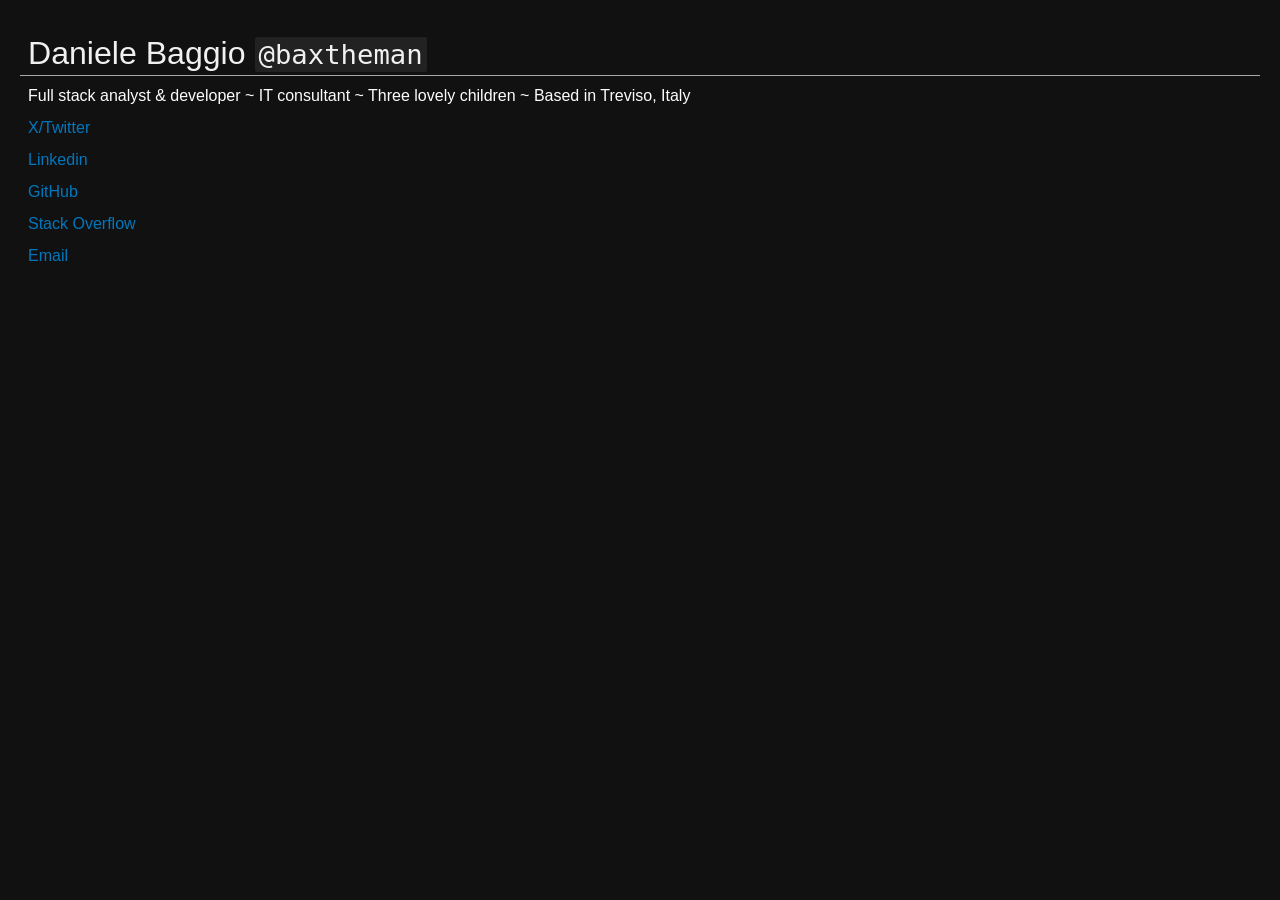
<file: index.html>
<!doctype html>
<html>
  <head>
    <meta charset="utf-8">
    <meta http-equiv="X-UA-Compatible" content="chrome=1">
    <meta name="viewport" content="width=device-width, initial-scale=1, user-scalable=no">
    
    <title>~ Daniele Baggio</title>
    <meta name="description" content="Daniele Baggio / Treviso-Venice, Italy">

    <link rel='shortcut icon' type='image/x-icon' href='/images/danielebaggio.ico.png' />

    <meta name="google-site-verification" content="pHuwv7YvwGdNlOUYjJPSILP_S5j34cgBvqhdXvxYcZk" />

    <link rel="stylesheet" type="text/css" href="stylesheets/styles.css">
   
    <meta property="og:title" content="Daniele Baggio" />
    <meta property="og:type" content="web" />
    <meta property="og:image" content="http://danielebaggio.it/images/pp.jpg" />
    <meta property="og:locale" content="it_IT" />
    <meta property="og:locale:alternate" content="en_US" />
    
    <!--[if lt IE 9]>
    <script src="https://cdnjs.cloudflare.com/ajax/libs/html5shiv/3.7.3/html5shiv.js"></script>
    <![endif]-->
  </head>
  <body>
    <div class="background"></div>

    <div class="wrapper">

      <header>
        <h1>Daniele Baggio <code>@baxtheman</code></h1>        
      </header>

      <p>Full stack analyst & developer ~ IT consultant ~ Three lovely children ~ Based in Treviso, Italy</p>        
      
      <section class="fade-in" >
        <p class="view"><a href="https://twitter.com/@baxtheman">X/Twitter</a></p>
        <p class="view"><a href="https://it.linkedin.com/in/danielebaggio">Linkedin</a></p>
        <p class="view"><a href="https://github.com/baxtheman">GitHub</a></p>
        
        <p class="view"><a href="http://stackoverflow.com/users/379902/daniele-baggio">Stack Overflow</a></p>
        <p class="view"><a href="mailto:daniele.baggio.srv@gmail.com">Email</a></p>      
      </section>

    </div>

    
  </body>

  <link href='https://fonts.googleapis.com/css?family=Poiret+One' rel='stylesheet' type='text/css'>

<script type="text/javascript">
    var gaJsHost = (("https:" == document.location.protocol) ? "https://ssl." : "http://www.");
    document.write(unescape("%3Cscript src='" + gaJsHost + "google-analytics.com/ga.js' type='text/javascript'%3E%3C/script%3E"));
    </script>
    <script type="text/javascript">
    try {
    var pageTracker = _gat._getTracker("UA-30564873-1");
    pageTracker._trackPageview();
    } catch(err) {}
    </script>
  
<!-- Facebook Pixel Code -->
<script>
!function(f,b,e,v,n,t,s){if(f.fbq)return;n=f.fbq=function(){n.callMethod?
n.callMethod.apply(n,arguments):n.queue.push(arguments)};if(!f._fbq)f._fbq=n;
n.push=n;n.loaded=!0;n.version='2.0';n.queue=[];t=b.createElement(e);t.async=!0;
t.src=v;s=b.getElementsByTagName(e)[0];s.parentNode.insertBefore(t,s)}(window,
document,'script','https://connect.facebook.net/en_US/fbevents.js');
fbq('init', '1825927740988713'); // Insert your pixel ID here.
fbq('track', 'PageView');
</script>
<noscript><img height="1" width="1" style="display:none"
src="https://www.facebook.com/tr?id=1825927740988713&ev=PageView&noscript=1"
/></noscript>
<!-- DO NOT MODIFY -->
<!-- End Facebook Pixel Code -->


</html>
</file>
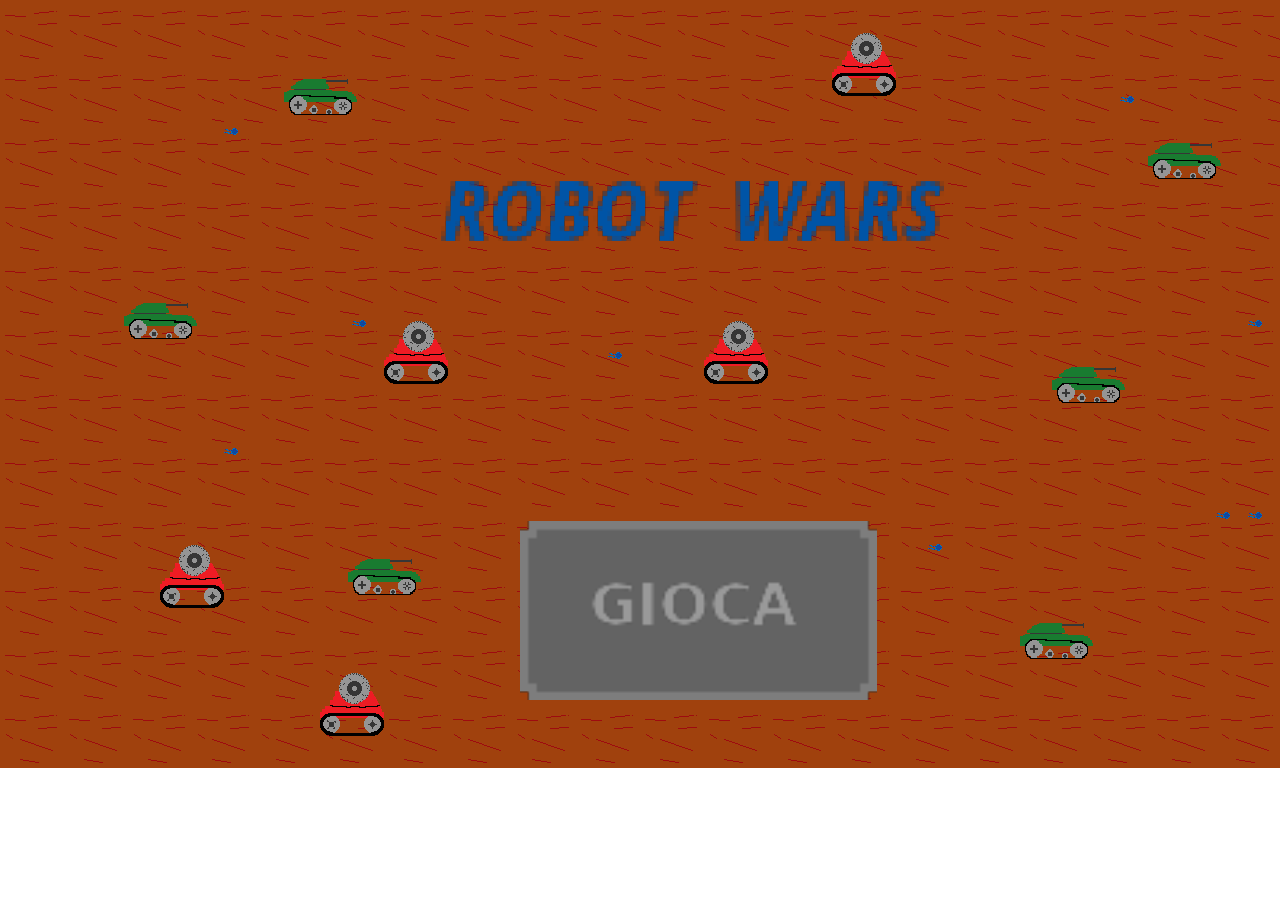
<file: guidolin/index.html>
<!DOCTYPE html>
<html lang="en">

    <!-- Custom PreHead code is injected here -->
    

    <head>
        <meta http-equiv="X-UA-Compatible" content="IE=edge" />
        <meta name="apple-mobile-web-app-capable" content="yes" />
        <meta name ="viewport" content="width=device-width, initial-scale=1.0, maximum-scale=1.0, user-scalable=0" />
        <meta name="apple-mobile-web-app-status-bar-style" content="black-translucent" />
        <meta charset="utf-8"/>

        <!-- Builtin injector for disabling cache -->
        <meta http-equiv="pragma" content="no-cache"/>

        <!-- Set the title bar of the page -->
        <title>gioco smartwatch</title>

        <!-- Custom PreStyle code is injected here -->
        

        <!-- Set the background colour of the document -->
        <style>
            body {
                background: #0;
                color: #cccccc;
                margin: 0px;
                padding: 0px;
                border: 0px;
            }

            canvas {
                image-rendering: optimizeSpeed;
                -webkit-interpolation-mode: nearest-neighbor;
                -ms-touch-action: none;
                touch-action: none;
                margin: 0px;
                padding: 0px;
                border: 0px;
            }
            :-webkit-full-screen #canvas {
                width: 100%;
                height: 100%;
            }
            :-webkit-full-screen {
                width: 100%;
                height: 100%;
            }
            
            /* Custom Runner Styles */
            div.gm4html5_div_class {
                margin: 0px;
                padding: 0px;
                border: 0px;
            }
            div.gm4html5_login {
                padding: 20px;
                position: absolute;
                border: solid 2px #000000;
                background-color: #404040;
                color:#00ff00;
                border-radius: 15px;
                box-shadow: #101010 20px 20px 40px;
            }
            div.gm4html5_cancel_button {
                float: right;
            }
            div.gm4html5_login_button {
                float: left;
            }
            div.gm4html5_login_header {
                text-align: center;
            }
            /* END - Custom Runner Styles */
            
        </style>

        <!-- Custom PostStyle code is injected here -->
        

        <!-- Builtin injector for injecting flurry analytics code -->
        
    </head>

    <!-- Custom PostHead code is injected here -->
    

    <!-- Custom PreBody code is injected here -->
    

    <body>
        <div class="gm4html5_div_class" id="gm4html5_div_id">
            
            <!-- Builtin injector for splash screen -->
            

            <!-- Create the canvas element the game draws to -->
            <canvas id="canvas" width="1366" height="768" >
                <p>Your browser doesn't support HTML5 canvas.</p>
            </canvas>
        </div>

        <!-- Run the game code -->
        <script type="text/javascript" src="html5game/gioco smartwatch.js?cachebust=547065488"></script>

        <!-- Builtin injector for injecting runner path -->
        

        <script>window.onload = GameMaker_Init;</script>

        <!-- Builtin injector for injecting google analytics code -->
        

    </body>

    <!-- Custom PostBody code is injected here -->
    
</html>
</file>
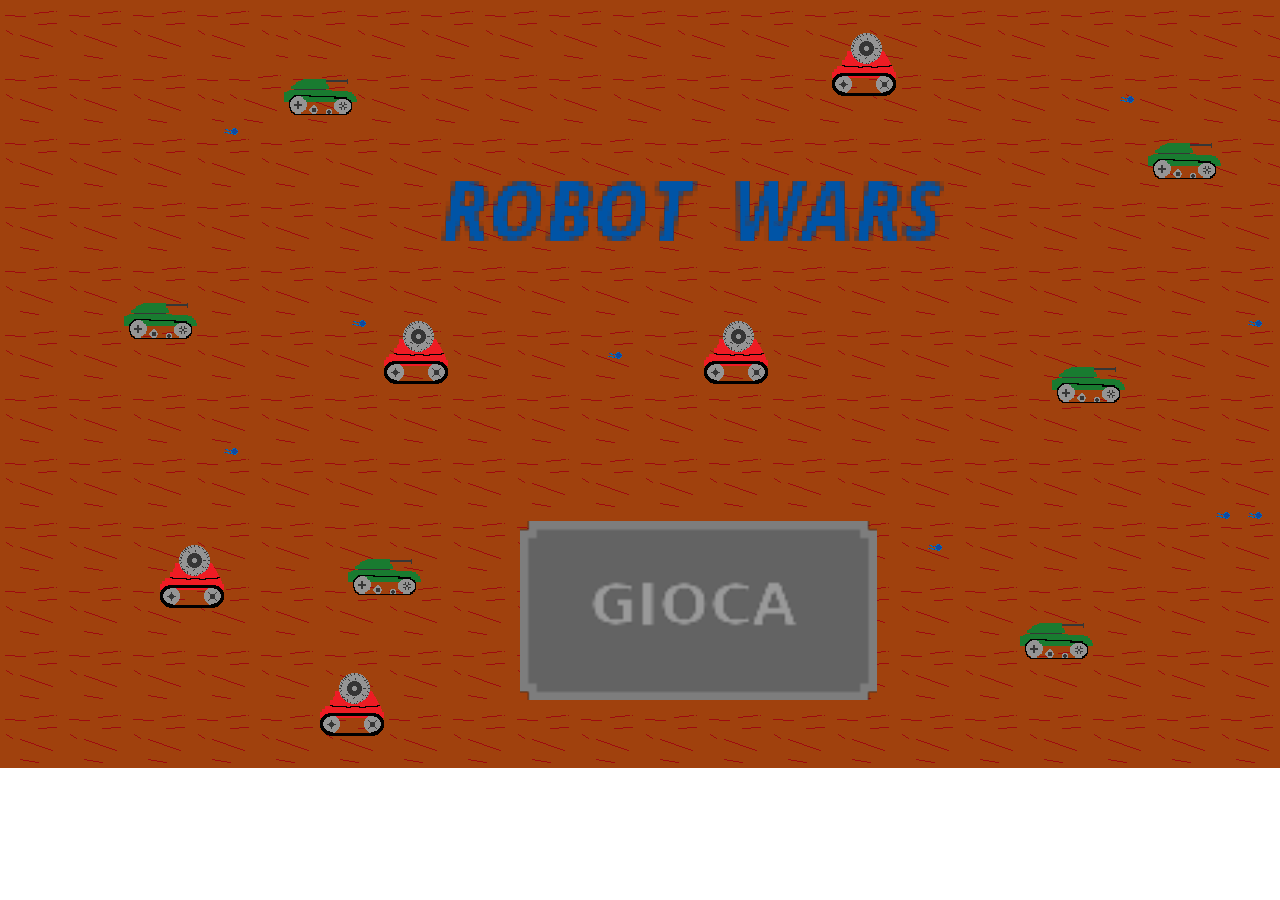
<file: orata/index.html>
<!DOCTYPE html>
<html lang="en">

    <!-- Custom PreHead code is injected here -->
    

    <head>
        <meta http-equiv="X-UA-Compatible" content="IE=edge" />
        <meta name="apple-mobile-web-app-capable" content="yes" />
        <meta name ="viewport" content="width=device-width, initial-scale=1.0, maximum-scale=1.0, user-scalable=0" />
        <meta name="apple-mobile-web-app-status-bar-style" content="black-translucent" />
        <meta charset="utf-8"/>

        <!-- Builtin injector for disabling cache -->
        <meta http-equiv="pragma" content="no-cache"/>

        <!-- Set the title bar of the page -->
        <title>gioco smartwatch</title>

        <!-- Custom PreStyle code is injected here -->
        

        <!-- Set the background colour of the document -->
        <style>
            body {
                background: #0;
                color: #cccccc;
                margin: 0px;
                padding: 0px;
                border: 0px;
            }

            canvas {
                image-rendering: optimizeSpeed;
                -webkit-interpolation-mode: nearest-neighbor;
                -ms-touch-action: none;
                touch-action: none;
                margin: 0px;
                padding: 0px;
                border: 0px;
            }
            :-webkit-full-screen #canvas {
                width: 100%;
                height: 100%;
            }
            :-webkit-full-screen {
                width: 100%;
                height: 100%;
            }
            
            /* Custom Runner Styles */
            div.gm4html5_div_class {
                margin: 0px;
                padding: 0px;
                border: 0px;
            }
            div.gm4html5_login {
                padding: 20px;
                position: absolute;
                border: solid 2px #000000;
                background-color: #404040;
                color:#00ff00;
                border-radius: 15px;
                box-shadow: #101010 20px 20px 40px;
            }
            div.gm4html5_cancel_button {
                float: right;
            }
            div.gm4html5_login_button {
                float: left;
            }
            div.gm4html5_login_header {
                text-align: center;
            }
            /* END - Custom Runner Styles */
            
        </style>

        <!-- Custom PostStyle code is injected here -->
        

        <!-- Builtin injector for injecting flurry analytics code -->
        
    </head>

    <!-- Custom PostHead code is injected here -->
    

    <!-- Custom PreBody code is injected here -->
    

    <body>
        <div class="gm4html5_div_class" id="gm4html5_div_id">
            
            <!-- Builtin injector for splash screen -->
            

            <!-- Create the canvas element the game draws to -->
            <canvas id="canvas" width="1366" height="768" >
                <p>Your browser doesn't support HTML5 canvas.</p>
            </canvas>
        </div>

        <!-- Run the game code -->
        <script type="text/javascript" src="html5game/gioco smartwatch.js?cachebust=1006314564"></script>

        <!-- Builtin injector for injecting runner path -->
        

        <script>window.onload = GameMaker_Init;</script>

        <!-- Builtin injector for injecting google analytics code -->
        

    </body>

    <!-- Custom PostBody code is injected here -->
    
</html>
</file>
<file: stylesheets/styles.css>
@charset "UTF-8";
/*
  Flavor name: Dark (mini-dark)
  Author: Angelos Chalaris (chalarangelo@gmail.com)
  Maintainers: Angelos Chalaris
  mini.css version: v3.0.1
*/
/*
  Browsers resets and base typography.
*/
/* Core module CSS variable definitions */
:root {
  --fore-color: #fdfdfd;
  --secondary-fore-color: #f0f0f0;
  --back-color: #111;
  --secondary-back-color: #222;
  --blockquote-color: #f57c00;
  --pre-color: #1565c0;
  --border-color: #ddd;
  --secondary-border-color: #aaa;
  --heading-ratio: 1.19;
  --universal-margin: 0.5rem;
  --universal-padding: 0.5rem;
  --universal-border-radius: 0.125rem;
  --a-link-color: #0277bd;
  --a-visited-color: #01579b;
}

html {
  font-size: 16px;
}

a, b, del, em, i, ins, q, span, strong, u {
  font-size: 1em;
}

html, * {
  font-family: -apple-system, BlinkMacSystemFont, "Segoe UI", Roboto, Ubuntu, "Helvetica Neue", Helvetica, sans-serif;
  line-height: 1.5;
  -webkit-text-size-adjust: 100%;
}

* {
  font-size: 1rem;
}

body {
  margin: 0;
  padding: 20px;
  color: var(--fore-color);
  background: var(--back-color);
}

details {
  display: block;
}

summary {
  display: list-item;
}

abbr[title] {
  border-bottom: none;
  text-decoration: underline dotted;
}

input {
  overflow: visible;
}

img {
  max-width: 100%;
  height: auto;
}

h1, h2, h3, h4, h5, h6 {
  line-height: 1.2;
  margin: calc(1.5 * var(--universal-margin)) var(--universal-margin);
  font-weight: 500;
}

h1 small, h2 small, h3 small, h4 small, h5 small, h6 small {
  color: var(--secondary-fore-color);
  display: block;
  margin-top: -0.25rem;
}

h1 {
  font-size: calc(1rem * var(--heading-ratio) * var(--heading-ratio) * var(--heading-ratio) * var(--heading-ratio));
}

h2 {
  font-size: calc(1rem * var(--heading-ratio) * var(--heading-ratio) * var(--heading-ratio));
}

h3 {
  font-size: calc(1rem * var(--heading-ratio) * var(--heading-ratio));
}

h4 {
  font-size: calc(1rem * var(--heading-ratio));
}

h5 {
  font-size: 1rem;
}

h6 {
  font-size: calc(1rem / var(--heading-ratio));
}

p {
  margin: var(--universal-margin);
}

ol, ul {
  margin: var(--universal-margin);
  padding-left: calc(2 * var(--universal-margin));
}

b, strong {
  font-weight: 700;
}

hr {
  box-sizing: content-box;
  border: 0;
  line-height: 1.25em;
  margin: var(--universal-margin);
  height: 0.0625rem;
  background: linear-gradient(to right, transparent, var(--border-color) 20%, var(--border-color) 80%, transparent);
}

blockquote {
  display: block;
  position: relative;
  font-style: italic;
  color: var(--secondary-fore-color);
  margin: var(--universal-margin);
  padding: calc(3 * var(--universal-padding));
  border: 0.0625rem solid var(--secondary-border-color);
  border-left: 0.375rem solid var(--blockquote-color);
  border-radius: 0 var(--universal-border-radius) var(--universal-border-radius) 0;
}

blockquote:before {
  position: absolute;
  top: calc(0rem - var(--universal-padding));
  left: 0;
  font-family: sans-serif;
  font-size: 3rem;
  font-weight: 700;
  content: "\201c";
  color: var(--blockquote-color);
}

blockquote[cite]:after {
  font-style: normal;
  font-size: 0.75em;
  font-weight: 700;
  content: "\a—  " attr(cite);
  white-space: pre;
}

code, kbd, pre, samp {
  font-family: Menlo, Consolas, monospace;
  font-size: 0.85em;
}

code {
  background: var(--secondary-back-color);
  border-radius: var(--universal-border-radius);
  padding: calc(var(--universal-padding) / 4) calc(var(--universal-padding) / 2);
}

kbd {
  background: var(--fore-color);
  color: var(--back-color);
  border-radius: var(--universal-border-radius);
  padding: calc(var(--universal-padding) / 4) calc(var(--universal-padding) / 2);
}

pre {
  overflow: auto;
  background: var(--secondary-back-color);
  padding: calc(1.5 * var(--universal-padding));
  margin: var(--universal-margin);
  border: 0.0625rem solid var(--secondary-border-color);
  border-left: 0.25rem solid var(--pre-color);
  border-radius: 0 var(--universal-border-radius) var(--universal-border-radius) 0;
}

sup, sub, code, kbd {
  line-height: 0;
  position: relative;
  vertical-align: baseline;
}

small, sup, sub, figcaption {
  font-size: 0.75em;
}

sup {
  top: -0.5em;
}

sub {
  bottom: -0.25em;
}

figure {
  margin: var(--universal-margin);
}

figcaption {
  color: var(--secondary-fore-color);
}

a {
  text-decoration: none;
}

a:link {
  color: var(--a-link-color);
}

a:visited {
  color: var(--a-visited-color);
}

a:hover, a:focus {
  text-decoration: underline;
}

/*
  Definitions for the grid system, cards and containers.
*/
.container {
  margin: 0 auto;
  padding: 0 calc(1.5 * var(--universal-padding));
}

.row {
  box-sizing: border-box;
  display: flex;
  flex: 0 1 auto;
  flex-flow: row wrap;
}

.col-sm,
[class^='col-sm-'],
[class^='col-sm-offset-'],
.row[class*='cols-sm-'] > * {
  box-sizing: border-box;
  flex: 0 0 auto;
  padding: 0 calc(var(--universal-padding) / 2);
}

.col-sm,
.row.cols-sm > * {
  max-width: 100%;
  flex-grow: 1;
  flex-basis: 0;
}

.col-sm-1,
.row.cols-sm-1 > * {
  max-width: 8.33333%;
  flex-basis: 8.33333%;
}

.col-sm-offset-0 {
  margin-left: 0;
}

.col-sm-2,
.row.cols-sm-2 > * {
  max-width: 16.66667%;
  flex-basis: 16.66667%;
}

.col-sm-offset-1 {
  margin-left: 8.33333%;
}

.col-sm-3,
.row.cols-sm-3 > * {
  max-width: 25%;
  flex-basis: 25%;
}

.col-sm-offset-2 {
  margin-left: 16.66667%;
}

.col-sm-4,
.row.cols-sm-4 > * {
  max-width: 33.33333%;
  flex-basis: 33.33333%;
}

.col-sm-offset-3 {
  margin-left: 25%;
}

.col-sm-5,
.row.cols-sm-5 > * {
  max-width: 41.66667%;
  flex-basis: 41.66667%;
}

.col-sm-offset-4 {
  margin-left: 33.33333%;
}

.col-sm-6,
.row.cols-sm-6 > * {
  max-width: 50%;
  flex-basis: 50%;
}

.col-sm-offset-5 {
  margin-left: 41.66667%;
}

.col-sm-7,
.row.cols-sm-7 > * {
  max-width: 58.33333%;
  flex-basis: 58.33333%;
}

.col-sm-offset-6 {
  margin-left: 50%;
}

.col-sm-8,
.row.cols-sm-8 > * {
  max-width: 66.66667%;
  flex-basis: 66.66667%;
}

.col-sm-offset-7 {
  margin-left: 58.33333%;
}

.col-sm-9,
.row.cols-sm-9 > * {
  max-width: 75%;
  flex-basis: 75%;
}

.col-sm-offset-8 {
  margin-left: 66.66667%;
}

.col-sm-10,
.row.cols-sm-10 > * {
  max-width: 83.33333%;
  flex-basis: 83.33333%;
}

.col-sm-offset-9 {
  margin-left: 75%;
}

.col-sm-11,
.row.cols-sm-11 > * {
  max-width: 91.66667%;
  flex-basis: 91.66667%;
}

.col-sm-offset-10 {
  margin-left: 83.33333%;
}

.col-sm-12,
.row.cols-sm-12 > * {
  max-width: 100%;
  flex-basis: 100%;
}

.col-sm-offset-11 {
  margin-left: 91.66667%;
}

.col-sm-normal {
  order: initial;
}

.col-sm-first {
  order: -999;
}

.col-sm-last {
  order: 999;
}

@media screen and (min-width: 768px) {
  .col-md,
  [class^='col-md-'],
  [class^='col-md-offset-'],
  .row[class*='cols-md-'] > * {
    box-sizing: border-box;
    flex: 0 0 auto;
    padding: 0 calc(var(--universal-padding) / 2);
  }
  .col-md,
  .row.cols-md > * {
    max-width: 100%;
    flex-grow: 1;
    flex-basis: 0;
  }
  .col-md-1,
  .row.cols-md-1 > * {
    max-width: 8.33333%;
    flex-basis: 8.33333%;
  }
  .col-md-offset-0 {
    margin-left: 0;
  }
  .col-md-2,
  .row.cols-md-2 > * {
    max-width: 16.66667%;
    flex-basis: 16.66667%;
  }
  .col-md-offset-1 {
    margin-left: 8.33333%;
  }
  .col-md-3,
  .row.cols-md-3 > * {
    max-width: 25%;
    flex-basis: 25%;
  }
  .col-md-offset-2 {
    margin-left: 16.66667%;
  }
  .col-md-4,
  .row.cols-md-4 > * {
    max-width: 33.33333%;
    flex-basis: 33.33333%;
  }
  .col-md-offset-3 {
    margin-left: 25%;
  }
  .col-md-5,
  .row.cols-md-5 > * {
    max-width: 41.66667%;
    flex-basis: 41.66667%;
  }
  .col-md-offset-4 {
    margin-left: 33.33333%;
  }
  .col-md-6,
  .row.cols-md-6 > * {
    max-width: 50%;
    flex-basis: 50%;
  }
  .col-md-offset-5 {
    margin-left: 41.66667%;
  }
  .col-md-7,
  .row.cols-md-7 > * {
    max-width: 58.33333%;
    flex-basis: 58.33333%;
  }
  .col-md-offset-6 {
    margin-left: 50%;
  }
  .col-md-8,
  .row.cols-md-8 > * {
    max-width: 66.66667%;
    flex-basis: 66.66667%;
  }
  .col-md-offset-7 {
    margin-left: 58.33333%;
  }
  .col-md-9,
  .row.cols-md-9 > * {
    max-width: 75%;
    flex-basis: 75%;
  }
  .col-md-offset-8 {
    margin-left: 66.66667%;
  }
  .col-md-10,
  .row.cols-md-10 > * {
    max-width: 83.33333%;
    flex-basis: 83.33333%;
  }
  .col-md-offset-9 {
    margin-left: 75%;
  }
  .col-md-11,
  .row.cols-md-11 > * {
    max-width: 91.66667%;
    flex-basis: 91.66667%;
  }
  .col-md-offset-10 {
    margin-left: 83.33333%;
  }
  .col-md-12,
  .row.cols-md-12 > * {
    max-width: 100%;
    flex-basis: 100%;
  }
  .col-md-offset-11 {
    margin-left: 91.66667%;
  }
  .col-md-normal {
    order: initial;
  }
  .col-md-first {
    order: -999;
  }
  .col-md-last {
    order: 999;
  }
}

@media screen and (min-width: 1280px) {
  .col-lg,
  [class^='col-lg-'],
  [class^='col-lg-offset-'],
  .row[class*='cols-lg-'] > * {
    box-sizing: border-box;
    flex: 0 0 auto;
    padding: 0 calc(var(--universal-padding) / 2);
  }
  .col-lg,
  .row.cols-lg > * {
    max-width: 100%;
    flex-grow: 1;
    flex-basis: 0;
  }
  .col-lg-1,
  .row.cols-lg-1 > * {
    max-width: 8.33333%;
    flex-basis: 8.33333%;
  }
  .col-lg-offset-0 {
    margin-left: 0;
  }
  .col-lg-2,
  .row.cols-lg-2 > * {
    max-width: 16.66667%;
    flex-basis: 16.66667%;
  }
  .col-lg-offset-1 {
    margin-left: 8.33333%;
  }
  .col-lg-3,
  .row.cols-lg-3 > * {
    max-width: 25%;
    flex-basis: 25%;
  }
  .col-lg-offset-2 {
    margin-left: 16.66667%;
  }
  .col-lg-4,
  .row.cols-lg-4 > * {
    max-width: 33.33333%;
    flex-basis: 33.33333%;
  }
  .col-lg-offset-3 {
    margin-left: 25%;
  }
  .col-lg-5,
  .row.cols-lg-5 > * {
    max-width: 41.66667%;
    flex-basis: 41.66667%;
  }
  .col-lg-offset-4 {
    margin-left: 33.33333%;
  }
  .col-lg-6,
  .row.cols-lg-6 > * {
    max-width: 50%;
    flex-basis: 50%;
  }
  .col-lg-offset-5 {
    margin-left: 41.66667%;
  }
  .col-lg-7,
  .row.cols-lg-7 > * {
    max-width: 58.33333%;
    flex-basis: 58.33333%;
  }
  .col-lg-offset-6 {
    margin-left: 50%;
  }
  .col-lg-8,
  .row.cols-lg-8 > * {
    max-width: 66.66667%;
    flex-basis: 66.66667%;
  }
  .col-lg-offset-7 {
    margin-left: 58.33333%;
  }
  .col-lg-9,
  .row.cols-lg-9 > * {
    max-width: 75%;
    flex-basis: 75%;
  }
  .col-lg-offset-8 {
    margin-left: 66.66667%;
  }
  .col-lg-10,
  .row.cols-lg-10 > * {
    max-width: 83.33333%;
    flex-basis: 83.33333%;
  }
  .col-lg-offset-9 {
    margin-left: 75%;
  }
  .col-lg-11,
  .row.cols-lg-11 > * {
    max-width: 91.66667%;
    flex-basis: 91.66667%;
  }
  .col-lg-offset-10 {
    margin-left: 83.33333%;
  }
  .col-lg-12,
  .row.cols-lg-12 > * {
    max-width: 100%;
    flex-basis: 100%;
  }
  .col-lg-offset-11 {
    margin-left: 91.66667%;
  }
  .col-lg-normal {
    order: initial;
  }
  .col-lg-first {
    order: -999;
  }
  .col-lg-last {
    order: 999;
  }
}

/* Card component CSS variable definitions */
:root {
  --card-back-color: #111;
  --card-fore-color: #fdfdfd;
  --card-border-color: #aaa;
}

.card {
  display: flex;
  flex-direction: column;
  justify-content: space-between;
  align-self: center;
  position: relative;
  width: 100%;
  background: var(--card-back-color);
  color: var(--card-fore-color);
  border: 0.0625rem solid var(--card-border-color);
  border-radius: var(--universal-border-radius);
  margin: var(--universal-margin);
  overflow: hidden;
}

@media screen and (min-width: 320px) {
  .card {
    max-width: 320px;
  }
}

.card > .section {
  background: var(--card-back-color);
  color: var(--card-fore-color);
  box-sizing: border-box;
  margin: 0;
  border: 0;
  border-radius: 0;
  border-bottom: 0.0625rem solid var(--card-border-color);
  padding: var(--universal-padding);
  width: 100%;
}

.card > .section.media {
  height: 200px;
  padding: 0;
  -o-object-fit: cover;
  object-fit: cover;
}

.card > .section:last-child {
  border-bottom: 0;
}

/*
	 Custom elements for card elements.
*/
@media screen and (min-width: 240px) {
  .card.small {
    max-width: 240px;
  }
}

@media screen and (min-width: 480px) {
  .card.large {
    max-width: 480px;
  }
}

.card.fluid {
  max-width: 100%;
  width: auto;
}

.card.warning {
  --card-back-color: #ffca28;
  --card-fore-color: #111;
  --card-border-color: #e8b825;
}

.card.error {
  --card-back-color: #b71c1c;
  --card-fore-color: #f8f8f8;
  --card-border-color: #a71a1a;
}

.card > .section.dark {
  --card-back-color: #e0e0e0;
  --card-fore-color: #111;
}

.card > .section.double-padded {
  padding: calc(1.5 * var(--universal-padding));
}

/*
  Definitions for forms and input elements.
*/
/* Input_control module CSS variable definitions */
:root {
  --form-back-color: #222;
  --form-fore-color: #fdfdfd;
  --form-border-color: #aaa;
  --input-back-color: #111;
  --input-fore-color: #fdfdfd;
  --input-border-color: #aaa;
  --input-focus-color: #0288d1;
  --input-invalid-color: #d32f2f;
  --button-back-color: #212121;
  --button-hover-back-color: #444;
  --button-fore-color: #e2e2e2;
  --button-border-color: transparent;
  --button-hover-border-color: transparent;
  --button-group-border-color: rgba(124, 124, 124, 0.54);
}

form {
  background: var(--form-back-color);
  color: var(--form-fore-color);
  border: 0.0625rem solid var(--form-border-color);
  border-radius: var(--universal-border-radius);
  margin: var(--universal-margin);
  padding: calc(2 * var(--universal-padding)) var(--universal-padding);
}

fieldset {
  border: 0.0625rem solid var(--form-border-color);
  border-radius: var(--universal-border-radius);
  margin: calc(var(--universal-margin) / 4);
  padding: var(--universal-padding);
}

legend {
  box-sizing: border-box;
  display: table;
  max-width: 100%;
  white-space: normal;
  font-weight: 700;
  padding: calc(var(--universal-padding) / 2);
}

label {
  padding: calc(var(--universal-padding) / 2) var(--universal-padding);
}

.input-group {
  display: inline-block;
}

.input-group.fluid {
  display: flex;
  align-items: center;
  justify-content: center;
}

.input-group.fluid > input {
  max-width: 100%;
  flex-grow: 1;
  flex-basis: 0px;
}

@media screen and (max-width: 767px) {
  .input-group.fluid {
    align-items: stretch;
    flex-direction: column;
  }
}

.input-group.vertical {
  display: flex;
  align-items: stretch;
  flex-direction: column;
}

.input-group.vertical > input {
  max-width: 100%;
  flex-grow: 1;
  flex-basis: 0px;
}

[type="number"]::-webkit-inner-spin-button, [type="number"]::-webkit-outer-spin-button {
  height: auto;
}

[type="search"] {
  -webkit-appearance: textfield;
  outline-offset: -2px;
}

[type="search"]::-webkit-search-cancel-button,
[type="search"]::-webkit-search-decoration {
  -webkit-appearance: none;
}

input:not([type]), [type="text"], [type="email"], [type="number"], [type="search"],
[type="password"], [type="url"], [type="tel"], [type="checkbox"], [type="radio"], textarea, select {
  box-sizing: border-box;
  background: var(--input-back-color);
  color: var(--input-fore-color);
  border: 0.0625rem solid var(--input-border-color);
  border-radius: var(--universal-border-radius);
  margin: calc(var(--universal-margin) / 2);
  padding: var(--universal-padding) calc(1.5 * var(--universal-padding));
}

input:not([type="button"]):not([type="submit"]):not([type="reset"]):hover, input:not([type="button"]):not([type="submit"]):not([type="reset"]):focus, textarea:hover, textarea:focus, select:hover, select:focus {
  border-color: var(--input-focus-color);
  box-shadow: none;
}

input:not([type="button"]):not([type="submit"]):not([type="reset"]):invalid, input:not([type="button"]):not([type="submit"]):not([type="reset"]):focus:invalid, textarea:invalid, textarea:focus:invalid, select:invalid, select:focus:invalid {
  border-color: var(--input-invalid-color);
  box-shadow: none;
}

input:not([type="button"]):not([type="submit"]):not([type="reset"])[readonly], textarea[readonly], select[readonly] {
  background: var(--secondary-back-color);
}

select {
  max-width: 100%;
}

option {
  overflow: hidden;
  text-overflow: ellipsis;
}

[type="checkbox"], [type="radio"] {
  -webkit-appearance: none;
  -moz-appearance: none;
  appearance: none;
  position: relative;
  height: calc(1rem + var(--universal-padding) / 2);
  width: calc(1rem + var(--universal-padding) / 2);
  vertical-align: text-bottom;
  padding: 0;
  flex-basis: calc(1rem + var(--universal-padding) / 2) !important;
  flex-grow: 0 !important;
}

[type="checkbox"]:checked:before, [type="radio"]:checked:before {
  position: absolute;
}

[type="checkbox"]:checked:before {
  content: '\2713';
  font-family: sans-serif;
  font-size: calc(1rem + var(--universal-padding) / 2);
  top: calc(0rem - var(--universal-padding));
  left: calc(var(--universal-padding) / 4);
}

[type="radio"] {
  border-radius: 100%;
}

[type="radio"]:checked:before {
  border-radius: 100%;
  content: '';
  top: calc(0.0625rem + var(--universal-padding) / 2);
  left: calc(0.0625rem + var(--universal-padding) / 2);
  background: var(--input-fore-color);
  width: 0.5rem;
  height: 0.5rem;
}

:placeholder-shown {
  color: var(--input-fore-color);
}

::-ms-placeholder {
  color: var(--input-fore-color);
  opacity: 0.54;
}

button::-moz-focus-inner, [type="button"]::-moz-focus-inner, [type="reset"]::-moz-focus-inner, [type="submit"]::-moz-focus-inner {
  border-style: none;
  padding: 0;
}

button, html [type="button"], [type="reset"], [type="submit"] {
  -webkit-appearance: button;
}

button {
  overflow: visible;
  text-transform: none;
}

button, [type="button"], [type="submit"], [type="reset"],
a.button, label.button, .button,
a[role="button"], label[role="button"], [role="button"] {
  display: inline-block;
  background: var(--button-back-color);
  color: var(--button-fore-color);
  border: 0.0625rem solid var(--button-border-color);
  border-radius: var(--universal-border-radius);
  padding: var(--universal-padding) calc(1.5 * var(--universal-padding));
  margin: var(--universal-margin);
  text-decoration: none;
  cursor: pointer;
  transition: background 0.3s;
}

button:hover, button:focus, [type="button"]:hover, [type="button"]:focus, [type="submit"]:hover, [type="submit"]:focus, [type="reset"]:hover, [type="reset"]:focus,
a.button:hover,
a.button:focus, label.button:hover, label.button:focus, .button:hover, .button:focus,
a[role="button"]:hover,
a[role="button"]:focus, label[role="button"]:hover, label[role="button"]:focus, [role="button"]:hover, [role="button"]:focus {
  background: var(--button-hover-back-color);
  border-color: var(--button-hover-border-color);
}

input:disabled, input[disabled], textarea:disabled, textarea[disabled], select:disabled, select[disabled], button:disabled, button[disabled], .button:disabled, .button[disabled], [role="button"]:disabled, [role="button"][disabled] {
  cursor: not-allowed;
  opacity: 0.75;
}

.button-group {
  display: flex;
  border: 0.0625rem solid var(--button-group-border-color);
  border-radius: var(--universal-border-radius);
  margin: var(--universal-margin);
}

.button-group > button, .button-group [type="button"], .button-group > [type="submit"], .button-group > [type="reset"],
.button-group > .button, .button-group > [role="button"] {
  margin: 0;
  max-width: 100%;
  flex: 1 1 auto;
  text-align: center;
  border: 0;
  border-radius: 0;
  box-shadow: none;
}

.button-group > :not(:first-child) {
  border-left: 0.0625rem solid var(--button-group-border-color);
}

@media screen and (max-width: 767px) {
  .button-group {
    flex-direction: column;
  }
  .button-group > :not(:first-child) {
    border: 0;
    border-top: 0.0625rem solid var(--button-group-border-color);
  }
}

/*
	 Custom elements for forms and input elements.
*/
button.primary, [type="button"].primary, [type="submit"].primary, [type="reset"].primary, .button.primary, [role="button"].primary {
  --button-back-color: #1976d2;
  --button-fore-color: #f8f8f8;
}

button.primary:hover, button.primary:focus, [type="button"].primary:hover, [type="button"].primary:focus, [type="submit"].primary:hover, [type="submit"].primary:focus, [type="reset"].primary:hover, [type="reset"].primary:focus, .button.primary:hover, .button.primary:focus, [role="button"].primary:hover, [role="button"].primary:focus {
  --button-hover-back-color: #1565c0;
}

button.secondary, [type="button"].secondary, [type="submit"].secondary, [type="reset"].secondary, .button.secondary, [role="button"].secondary {
  --button-back-color: #d32f2f;
  --button-fore-color: #f8f8f8;
}

button.secondary:hover, button.secondary:focus, [type="button"].secondary:hover, [type="button"].secondary:focus, [type="submit"].secondary:hover, [type="submit"].secondary:focus, [type="reset"].secondary:hover, [type="reset"].secondary:focus, .button.secondary:hover, .button.secondary:focus, [role="button"].secondary:hover, [role="button"].secondary:focus {
  --button-hover-back-color: #c62828;
}

button.tertiary, [type="button"].tertiary, [type="submit"].tertiary, [type="reset"].tertiary, .button.tertiary, [role="button"].tertiary {
  --button-back-color: #308732;
  --button-fore-color: #f8f8f8;
}

button.tertiary:hover, button.tertiary:focus, [type="button"].tertiary:hover, [type="button"].tertiary:focus, [type="submit"].tertiary:hover, [type="submit"].tertiary:focus, [type="reset"].tertiary:hover, [type="reset"].tertiary:focus, .button.tertiary:hover, .button.tertiary:focus, [role="button"].tertiary:hover, [role="button"].tertiary:focus {
  --button-hover-back-color: #277529;
}

button.inverse, [type="button"].inverse, [type="submit"].inverse, [type="reset"].inverse, .button.inverse, [role="button"].inverse {
  --button-back-color: #f8f8f8;
  --button-fore-color: #212121;
}

button.inverse:hover, button.inverse:focus, [type="button"].inverse:hover, [type="button"].inverse:focus, [type="submit"].inverse:hover, [type="submit"].inverse:focus, [type="reset"].inverse:hover, [type="reset"].inverse:focus, .button.inverse:hover, .button.inverse:focus, [role="button"].inverse:hover, [role="button"].inverse:focus {
  --button-hover-back-color: #f0f0f0;
}

button.small, [type="button"].small, [type="submit"].small, [type="reset"].small, .button.small, [role="button"].small {
  padding: calc(0.5 * var(--universal-padding)) calc(0.75 * var(--universal-padding));
  margin: var(--universal-margin);
}

button.large, [type="button"].large, [type="submit"].large, [type="reset"].large, .button.large, [role="button"].large {
  padding: calc(1.5 * var(--universal-padding)) calc(2 * var(--universal-padding));
  margin: var(--universal-margin);
}

/*
  Definitions for navigation elements.
*/
/* Navigation module CSS variable definitions */
:root {
  --header-back-color: #111;
  --header-hover-back-color: #222;
  --header-fore-color: #f0f0f0;
  --header-border-color: #aaa;
  --nav-back-color: #111;
  --nav-hover-back-color: #222;
  --nav-fore-color: #f0f0f0;
  --nav-border-color: #aaa;
  --nav-link-color: #0277bd;
  --footer-fore-color: #f0f0f0;
  --footer-back-color: #111;
  --footer-border-color: #aaa;
  --footer-link-color: #0277bd;
  --drawer-back-color: #111;
  --drawer-hover-back-color: #222;
  --drawer-border-color: #aaa;
  --drawer-close-color: #f0f0f0;
}

header {
  height: 3.1875rem;
  background: var(--header-back-color);
  color: var(--header-fore-color);
  border-bottom: 0.0625rem solid var(--header-border-color);
  padding: calc(var(--universal-padding) / 4) 0;
  white-space: nowrap;
  overflow-x: auto;
  overflow-y: hidden;
}

header.row {
  box-sizing: content-box;
}

header .logo {
  color: var(--header-fore-color);
  font-size: 1.75rem;
  padding: var(--universal-padding) calc(2 * var(--universal-padding));
  text-decoration: none;
}

header button, header [type="button"], header .button, header [role="button"] {
  box-sizing: border-box;
  position: relative;
  top: calc(0rem - var(--universal-padding) / 4);
  height: calc(3.1875rem + var(--universal-padding) / 2);
  background: var(--header-back-color);
  line-height: calc(3.1875rem - var(--universal-padding) * 1.5);
  text-align: center;
  color: var(--header-fore-color);
  border: 0;
  border-radius: 0;
  margin: 0;
  text-transform: uppercase;
}

header button:hover, header button:focus, header [type="button"]:hover, header [type="button"]:focus, header .button:hover, header .button:focus, header [role="button"]:hover, header [role="button"]:focus {
  background: var(--header-hover-back-color);
}

nav {
  background: var(--nav-back-color);
  color: var(--nav-fore-color);
  border: 0.0625rem solid var(--nav-border-color);
  border-radius: var(--universal-border-radius);
  margin: var(--universal-margin);
}

nav * {
  padding: var(--universal-padding) calc(1.5 * var(--universal-padding));
}

nav a, nav a:visited {
  display: block;
  color: var(--nav-link-color);
  border-radius: var(--universal-border-radius);
  transition: background 0.3s;
}

nav a:hover, nav a:focus, nav a:visited:hover, nav a:visited:focus {
  text-decoration: none;
  background: var(--nav-hover-back-color);
}

nav .sublink-1 {
  position: relative;
  margin-left: calc(2 * var(--universal-padding));
}

nav .sublink-1:before {
  position: absolute;
  left: calc(var(--universal-padding) - 1 * var(--universal-padding));
  top: -0.0625rem;
  content: '';
  height: 100%;
  border: 0.0625rem solid var(--nav-border-color);
  border-left: 0;
}

nav .sublink-2 {
  position: relative;
  margin-left: calc(4 * var(--universal-padding));
}

nav .sublink-2:before {
  position: absolute;
  left: calc(var(--universal-padding) - 3 * var(--universal-padding));
  top: -0.0625rem;
  content: '';
  height: 100%;
  border: 0.0625rem solid var(--nav-border-color);
  border-left: 0;
}

footer {
  background: var(--footer-back-color);
  color: var(--footer-fore-color);
  border-top: 0.0625rem solid var(--footer-border-color);
  padding: calc(2 * var(--universal-padding)) var(--universal-padding);
  font-size: 0.875rem;
}

footer a, footer a:visited {
  color: var(--footer-link-color);
}

header.sticky {
  position: -webkit-sticky;
  position: sticky;
  z-index: 1101;
  top: 0;
}

footer.sticky {
  position: -webkit-sticky;
  position: sticky;
  z-index: 1101;
  bottom: 0;
}

.drawer-toggle:before {
  display: inline-block;
  position: relative;
  vertical-align: bottom;
  content: '\00a0\2261\00a0';
  font-family: sans-serif;
  font-size: 1.5em;
}

@media screen and (min-width: 768px) {
  .drawer-toggle:not(.persistent) {
    display: none;
  }
}

[type="checkbox"].drawer {
  height: 1px;
  width: 1px;
  margin: -1px;
  overflow: hidden;
  position: absolute;
  clip: rect(0 0 0 0);
  -webkit-clip-path: inset(100%);
  clip-path: inset(100%);
}

[type="checkbox"].drawer + * {
  display: block;
  box-sizing: border-box;
  position: fixed;
  top: 0;
  width: 320px;
  height: 100vh;
  overflow-y: auto;
  background: var(--drawer-back-color);
  border: 0.0625rem solid var(--drawer-border-color);
  border-radius: 0;
  margin: 0;
  z-index: 1110;
  right: -320px;
  transition: right 0.3s;
}

[type="checkbox"].drawer + * .drawer-close {
  position: absolute;
  top: var(--universal-margin);
  right: var(--universal-margin);
  z-index: 1111;
  width: 2rem;
  height: 2rem;
  border-radius: var(--universal-border-radius);
  padding: var(--universal-padding);
  margin: 0;
  cursor: pointer;
  transition: background 0.3s;
}

[type="checkbox"].drawer + * .drawer-close:before {
  display: block;
  content: '\00D7';
  color: var(--drawer-close-color);
  position: relative;
  font-family: sans-serif;
  font-size: 2rem;
  line-height: 1;
  text-align: center;
}

[type="checkbox"].drawer + * .drawer-close:hover, [type="checkbox"].drawer + * .drawer-close:focus {
  background: var(--drawer-hover-back-color);
}

@media screen and (max-width: 320px) {
  [type="checkbox"].drawer + * {
    width: 100%;
  }
}

[type="checkbox"].drawer:checked + * {
  right: 0;
}

@media screen and (min-width: 768px) {
  [type="checkbox"].drawer:not(.persistent) + * {
    position: static;
    height: 100%;
    z-index: 1100;
  }
  [type="checkbox"].drawer:not(.persistent) + * .drawer-close {
    display: none;
  }
}

/*
  Definitions for the responsive table component.
*/
/* Table module CSS variable definitions. */
:root {
  --table-border-color: #ddd;
  --table-border-separator-color: #666;
  --table-head-back-color: #212121;
  --table-head-fore-color: #fdfdfd;
  --table-body-back-color: #111;
  --table-body-fore-color: #fdfdfd;
  --table-body-alt-back-color: #444;
}

table {
  border-collapse: separate;
  border-spacing: 0;
  margin: 0;
  display: flex;
  flex: 0 1 auto;
  flex-flow: row wrap;
  padding: var(--universal-padding);
  padding-top: 0;
}

table caption {
  font-size: 1.5rem;
  margin: calc(2 * var(--universal-margin)) 0;
  max-width: 100%;
  flex: 0 0 100%;
}

table thead, table tbody {
  display: flex;
  flex-flow: row wrap;
  border: 0.0625rem solid var(--table-border-color);
}

table thead {
  z-index: 999;
  border-radius: var(--universal-border-radius) var(--universal-border-radius) 0 0;
  border-bottom: 0.0625rem solid var(--table-border-separator-color);
}

table tbody {
  border-top: 0;
  margin-top: calc(0 - var(--universal-margin));
  border-radius: 0 0 var(--universal-border-radius) var(--universal-border-radius);
}

table tr {
  display: flex;
  padding: 0;
}

table th, table td {
  padding: calc(2 * var(--universal-padding));
}

table th {
  text-align: left;
  background: var(--table-head-back-color);
  color: var(--table-head-fore-color);
}

table td {
  background: var(--table-body-back-color);
  color: var(--table-body-fore-color);
  border-top: 0.0625rem solid var(--table-border-color);
}

table:not(.horizontal) {
  overflow: auto;
  max-height: 400px;
}

table:not(.horizontal) thead, table:not(.horizontal) tbody {
  max-width: 100%;
  flex: 0 0 100%;
}

table:not(.horizontal) tr {
  flex-flow: row wrap;
  flex: 0 0 100%;
}

table:not(.horizontal) th, table:not(.horizontal) td {
  flex: 1 0 0%;
  overflow: hidden;
  text-overflow: ellipsis;
}

table:not(.horizontal) thead {
  position: sticky;
  top: 0;
}

table:not(.horizontal) tbody tr:first-child td {
  border-top: 0;
}

table.horizontal {
  border: 0;
}

table.horizontal thead, table.horizontal tbody {
  border: 0;
  flex: .2 0 0;
  flex-flow: row nowrap;
}

table.horizontal tbody {
  overflow: auto;
  justify-content: space-between;
  flex: .8 0 0;
  margin-left: 0;
  padding-bottom: calc(var(--universal-padding) / 4);
}

table.horizontal tr {
  flex-direction: column;
  flex: 1 0 auto;
}

table.horizontal th, table.horizontal td {
  width: auto;
  border: 0;
  border-bottom: 0.0625rem solid var(--table-border-color);
}

table.horizontal th:not(:first-child), table.horizontal td:not(:first-child) {
  border-top: 0;
}

table.horizontal th {
  text-align: right;
  border-left: 0.0625rem solid var(--table-border-color);
  border-right: 0.0625rem solid var(--table-border-separator-color);
}

table.horizontal thead tr:first-child {
  padding-left: 0;
}

table.horizontal th:first-child, table.horizontal td:first-child {
  border-top: 0.0625rem solid var(--table-border-color);
}

table.horizontal tbody tr:last-child td {
  border-right: 0.0625rem solid var(--table-border-color);
}

table.horizontal tbody tr:last-child td:first-child {
  border-top-right-radius: 0.25rem;
}

table.horizontal tbody tr:last-child td:last-child {
  border-bottom-right-radius: 0.25rem;
}

table.horizontal thead tr:first-child th:first-child {
  border-top-left-radius: 0.25rem;
}

table.horizontal thead tr:first-child th:last-child {
  border-bottom-left-radius: 0.25rem;
}

@media screen and (max-width: 767px) {
  table, table.horizontal {
    border-collapse: collapse;
    border: 0;
    width: 100%;
    display: table;
  }
  table thead, table th, table.horizontal thead, table.horizontal th {
    border: 0;
    height: 1px;
    width: 1px;
    margin: -1px;
    overflow: hidden;
    padding: 0;
    position: absolute;
    clip: rect(0 0 0 0);
    -webkit-clip-path: inset(100%);
    clip-path: inset(100%);
  }
  table tbody, table.horizontal tbody {
    border: 0;
    display: table-row-group;
  }
  table tr, table.horizontal tr {
    display: block;
    border: 0.0625rem solid var(--table-border-color);
    border-radius: var(--universal-border-radius);
    background: #fafafa;
    padding: var(--universal-padding);
    margin: var(--universal-margin);
    margin-bottom: calc(2 * var(--universal-margin));
  }
  table th, table td, table.horizontal th, table.horizontal td {
    width: auto;
  }
  table td, table.horizontal td {
    display: block;
    border: 0;
    text-align: right;
  }
  table td:before, table.horizontal td:before {
    content: attr(data-label);
    float: left;
    font-weight: 600;
  }
  table th:first-child, table td:first-child, table.horizontal th:first-child, table.horizontal td:first-child {
    border-top: 0;
  }
  table tbody tr:last-child td, table.horizontal tbody tr:last-child td {
    border-right: 0;
  }
}

:root {
  --table-body-alt-back-color: #444;
}

table.striped tr:nth-of-type(2n) > td {
  background: var(--table-body-alt-back-color);
}

@media screen and (max-width: 768px) {
  table.striped tr:nth-of-type(2n) {
    background: var(--table-body-alt-back-color);
  }
}

:root {
  --table-body-hover-back-color: #5c819f;
}

table.hoverable tr:hover, table.hoverable tr:hover > td, table.hoverable tr:focus, table.hoverable tr:focus > td {
  background: var(--table-body-hover-back-color);
}

@media screen and (max-width: 768px) {
  table.hoverable tr:hover, table.hoverable tr:hover > td, table.hoverable tr:focus, table.hoverable tr:focus > td {
    background: var(--table-body-hover-back-color);
  }
}

/*
  Definitions for contextual background elements, toasts and tooltips.
*/
/* Contextual module CSS variable definitions */
:root {
  --mark-back-color: #0277bd;
  --mark-fore-color: #fafafa;
}

mark {
  background: var(--mark-back-color);
  color: var(--mark-fore-color);
  font-size: 0.95em;
  line-height: 1em;
  border-radius: var(--universal-border-radius);
  padding: calc(var(--universal-padding) / 4) calc(var(--universal-padding) / 2);
}

mark.inline-block {
  display: inline-block;
  font-size: 1em;
  line-height: 1.5;
  padding: calc(var(--universal-padding) / 2) var(--universal-padding);
}

:root {
  --toast-back-color: #424242;
  --toast-fore-color: #fafafa;
}

.toast {
  position: fixed;
  bottom: calc(var(--universal-margin) * 3);
  left: 50%;
  transform: translate(-50%, -50%);
  z-index: 1111;
  color: var(--toast-fore-color);
  background: var(--toast-back-color);
  border-radius: calc(var(--universal-border-radius) * 16);
  padding: var(--universal-padding) calc(var(--universal-padding) * 3);
}

:root {
  --tooltip-back-color: #fafafa;
  --tooltip-fore-color: #212121;
}

.tooltip {
  position: relative;
  display: inline-block;
}

.tooltip:before, .tooltip:after {
  position: absolute;
  opacity: 0;
  clip: rect(0 0 0 0);
  -webkit-clip-path: inset(100%);
  clip-path: inset(100%);
  transition: all 0.3s;
  z-index: 1010;
  left: 50%;
}

.tooltip:not(.bottom):before, .tooltip:not(.bottom):after {
  bottom: 75%;
}

.tooltip.bottom:before, .tooltip.bottom:after {
  top: 75%;
}

.tooltip:hover:before, .tooltip:hover:after, .tooltip:focus:before, .tooltip:focus:after {
  opacity: 1;
  clip: auto;
  -webkit-clip-path: inset(0%);
  clip-path: inset(0%);
}

.tooltip:before {
  content: '';
  background: transparent;
  border: var(--universal-margin) solid transparent;
  left: calc(50% - var(--universal-margin));
}

.tooltip:not(.bottom):before {
  border-top-color: #fafafa;
}

.tooltip.bottom:before {
  border-bottom-color: #fafafa;
}

.tooltip:after {
  content: attr(aria-label);
  color: var(--tooltip-fore-color);
  background: var(--tooltip-back-color);
  border-radius: var(--universal-border-radius);
  padding: var(--universal-padding);
  white-space: nowrap;
  transform: translateX(-50%);
}

.tooltip:not(.bottom):after {
  margin-bottom: calc(2 * var(--universal-margin));
}

.tooltip.bottom:after {
  margin-top: calc(2 * var(--universal-margin));
}

:root {
  --modal-overlay-color: rgba(0, 0, 0, 0.45);
  --modal-close-color: #f0f0f0;
  --modal-close-hover-color: #222;
}

[type="checkbox"].modal {
  height: 1px;
  width: 1px;
  margin: -1px;
  overflow: hidden;
  position: absolute;
  clip: rect(0 0 0 0);
  -webkit-clip-path: inset(100%);
  clip-path: inset(100%);
}

[type="checkbox"].modal + div {
  position: fixed;
  top: 0;
  left: 0;
  display: none;
  width: 100vw;
  height: 100vh;
  background: var(--modal-overlay-color);
}

[type="checkbox"].modal + div .card {
  margin: 0 auto;
  max-height: 50vh;
  overflow: auto;
}

[type="checkbox"].modal + div .card .modal-close {
  position: absolute;
  top: 0;
  right: 0;
  width: 1.75rem;
  height: 1.75rem;
  border-radius: var(--universal-border-radius);
  padding: var(--universal-padding);
  margin: 0;
  cursor: pointer;
  transition: background 0.3s;
}

[type="checkbox"].modal + div .card .modal-close:before {
  display: block;
  content: '\00D7';
  color: var(--modal-close-color);
  position: relative;
  font-family: sans-serif;
  font-size: 1.75rem;
  line-height: 1;
  text-align: center;
}

[type="checkbox"].modal + div .card .modal-close:hover, [type="checkbox"].modal + div .card .modal-close:focus {
  background: var(--modal-close-hover-color);
}

[type="checkbox"].modal:checked + div {
  display: flex;
  flex: 0 1 auto;
  z-index: 1200;
}

[type="checkbox"].modal:checked + div .card .modal-close {
  z-index: 1211;
}

:root {
  --collapse-label-back-color: #111;
  --collapse-label-fore-color: #fafafa;
  --collapse-label-hover-back-color: #222;
  --collapse-selected-label-back-color: #444;
  --collapse-border-color: #aaa;
  --collapse-content-back-color: #212121;
  --collapse-selected-label-border-color: #0277bd;
}

.collapse {
  width: calc(100% - 2 * var(--universal-margin));
  opacity: 1;
  display: flex;
  flex-direction: column;
  margin: var(--universal-margin);
  border-radius: var(--universal-border-radius);
}

.collapse > [type="radio"], .collapse > [type="checkbox"] {
  height: 1px;
  width: 1px;
  margin: -1px;
  overflow: hidden;
  position: absolute;
  clip: rect(0 0 0 0);
  -webkit-clip-path: inset(100%);
  clip-path: inset(100%);
}

.collapse > label {
  flex-grow: 1;
  display: inline-block;
  height: 1.5rem;
  cursor: pointer;
  transition: background 0.3s;
  color: var(--collapse-label-fore-color);
  background: var(--collapse-label-back-color);
  border: 0.0625rem solid var(--collapse-border-color);
  padding: calc(1.5 * var(--universal-padding));
}

.collapse > label:hover, .collapse > label:focus {
  background: var(--collapse-label-hover-back-color);
}

.collapse > label + div {
  flex-basis: auto;
  height: 1px;
  width: 1px;
  margin: -1px;
  overflow: hidden;
  position: absolute;
  clip: rect(0 0 0 0);
  -webkit-clip-path: inset(100%);
  clip-path: inset(100%);
  transition: max-height 0.3s;
  max-height: 1px;
}

.collapse > :checked + label {
  background: var(--collapse-selected-label-back-color);
  border-bottom-color: var(--collapse-selected-label-border-color);
}

.collapse > :checked + label + div {
  box-sizing: border-box;
  position: relative;
  width: 100%;
  height: auto;
  overflow: auto;
  margin: 0;
  background: var(--collapse-content-back-color);
  border: 0.0625rem solid var(--collapse-border-color);
  border-top: 0;
  padding: var(--universal-padding);
  clip: auto;
  -webkit-clip-path: inset(0%);
  clip-path: inset(0%);
  max-height: 400px;
}

.collapse > label:not(:first-of-type) {
  border-top: 0;
}

.collapse > label:first-of-type {
  border-radius: var(--universal-border-radius) var(--universal-border-radius) 0 0;
}

.collapse > label:last-of-type:not(:first-of-type) {
  border-radius: 0 0 var(--universal-border-radius) var(--universal-border-radius);
}

.collapse > label:last-of-type:first-of-type {
  border-radius: var(--universal-border-radius);
}

.collapse > :checked:last-of-type:not(:first-of-type) + label {
  border-radius: 0;
}

.collapse > :checked:last-of-type + label + div {
  border-radius: 0 0 var(--universal-border-radius) var(--universal-border-radius);
}

/*
	 Custom elements for contextual background elements, toasts and tooltips.
*/
mark.secondary {
  --mark-back-color: #d32f2f;
}

mark.tertiary {
  --mark-back-color: #308732;
}

mark.tag {
  padding: calc(var(--universal-padding)/2) var(--universal-padding);
  border-radius: 1em;
}

/*
  Definitions for progress elements and spinners.
*/
/* Progess module CSS variable definitions */
:root {
  --progress-back-color: #aaa;
  --progress-fore-color: #555;
}

progress {
  display: block;
  vertical-align: baseline;
  -webkit-appearance: none;
  -moz-appearance: none;
  appearance: none;
  height: 0.75rem;
  width: calc(100% - 2 * var(--universal-margin));
  margin: var(--universal-margin);
  border: 0;
  border-radius: calc(2 * var(--universal-border-radius));
  background: var(--progress-back-color);
  color: var(--progress-fore-color);
}

progress::-webkit-progress-value {
  background: var(--progress-fore-color);
  border-top-left-radius: calc(2 * var(--universal-border-radius));
  border-bottom-left-radius: calc(2 * var(--universal-border-radius));
}

progress::-webkit-progress-bar {
  background: var(--progress-back-color);
}

progress::-moz-progress-bar {
  background: var(--progress-fore-color);
  border-top-left-radius: calc(2 * var(--universal-border-radius));
  border-bottom-left-radius: calc(2 * var(--universal-border-radius));
}

progress[value="1000"]::-webkit-progress-value {
  border-radius: calc(2 * var(--universal-border-radius));
}

progress[value="1000"]::-moz-progress-bar {
  border-radius: calc(2 * var(--universal-border-radius));
}

progress.inline {
  display: inline-block;
  vertical-align: middle;
  width: 60%;
}

:root {
  --spinner-back-color: #ddd;
  --spinner-fore-color: #555;
}

@keyframes spinner-donut-anim {
  0% {
    transform: rotate(0deg);
  }
  100% {
    transform: rotate(360deg);
  }
}

.spinner {
  display: inline-block;
  margin: var(--universal-margin);
  border: 0.25rem solid var(--spinner-back-color);
  border-left: 0.25rem solid var(--spinner-fore-color);
  border-radius: 50%;
  width: 1.25rem;
  height: 1.25rem;
  animation: spinner-donut-anim 1.2s linear infinite;
}

/*
	 Custom elements for progress bars and spinners.
*/
progress.primary {
  --progress-fore-color: #1976d2;
}

progress.secondary {
  --progress-fore-color: #d32f2f;
}

progress.tertiary {
  --progress-fore-color: #308732;
}

.spinner.primary {
  --spinner-fore-color: #1976d2;
}

.spinner.secondary {
  --spinner-fore-color: #d32f2f;
}

.spinner.tertiary {
  --spinner-fore-color: #308732;
}

/*
  Definitions for icons - powered by Feather (https://feathericons.com/).
*/
span[class^='icon-'] {
  display: inline-block;
  height: 1em;
  width: 1em;
  vertical-align: -0.125em;
  background-size: contain;
  margin: 0 calc(var(--universal-margin) / 4);
}

span[class^='icon-'].secondary {
  -webkit-filter: invert(25%);
  filter: invert(25%);
}

span[class^='icon-'].inverse {
  -webkit-filter: invert(100%);
  filter: invert(100%);
}

span.icon-alert {
  background-image: url("data:image/svg+xml,%3Csvg xmlns='http://www.w3.org/2000/svg' width='24' height='24' viewBox='0 0 24 24' fill='none' stroke='%23fdfdfd' stroke-width='2' stroke-linecap='round' stroke-linejoin='round'%3E%3Ccircle cx='12' cy='12' r='10'%3E%3C/circle%3E%3Cline x1='12' y1='8' x2='12' y2='12'%3E%3C/line%3E%3Cline x1='12' y1='16' x2='12' y2='16'%3E%3C/line%3E%3C/svg%3E");
}

span.icon-bookmark {
  background-image: url("data:image/svg+xml,%3Csvg xmlns='http://www.w3.org/2000/svg' width='24' height='24' viewBox='0 0 24 24' fill='none' stroke='%23fdfdfd' stroke-width='2' stroke-linecap='round' stroke-linejoin='round'%3E%3Cpath d='M19 21l-7-5-7 5V5a2 2 0 0 1 2-2h10a2 2 0 0 1 2 2z'%3E%3C/path%3E%3C/svg%3E");
}

span.icon-calendar {
  background-image: url("data:image/svg+xml,%3Csvg xmlns='http://www.w3.org/2000/svg' width='24' height='24' viewBox='0 0 24 24' fill='none' stroke='%23fdfdfd' stroke-width='2' stroke-linecap='round' stroke-linejoin='round'%3E%3Crect x='3' y='4' width='18' height='18' rx='2' ry='2'%3E%3C/rect%3E%3Cline x1='16' y1='2' x2='16' y2='6'%3E%3C/line%3E%3Cline x1='8' y1='2' x2='8' y2='6'%3E%3C/line%3E%3Cline x1='3' y1='10' x2='21' y2='10'%3E%3C/line%3E%3C/svg%3E");
}

span.icon-credit {
  background-image: url("data:image/svg+xml,%3Csvg xmlns='http://www.w3.org/2000/svg' width='24' height='24' viewBox='0 0 24 24' fill='none' stroke='%23fdfdfd' stroke-width='2' stroke-linecap='round' stroke-linejoin='round'%3E%3Crect x='1' y='4' width='22' height='16' rx='2' ry='2'%3E%3C/rect%3E%3Cline x1='1' y1='10' x2='23' y2='10'%3E%3C/line%3E%3C/svg%3E");
}

span.icon-edit {
  background-image: url("data:image/svg+xml,%3Csvg xmlns='http://www.w3.org/2000/svg' width='24' height='24' viewBox='0 0 24 24' fill='none' stroke='%23fdfdfd' stroke-width='2' stroke-linecap='round' stroke-linejoin='round'%3E%3Cpath d='M20 14.66V20a2 2 0 0 1-2 2H4a2 2 0 0 1-2-2V6a2 2 0 0 1 2-2h5.34'%3E%3C/path%3E%3Cpolygon points='18 2 22 6 12 16 8 16 8 12 18 2'%3E%3C/polygon%3E%3C/svg%3E");
}

span.icon-link {
  background-image: url("data:image/svg+xml,%3Csvg xmlns='http://www.w3.org/2000/svg' width='24' height='24' viewBox='0 0 24 24' fill='none' stroke='%23fdfdfd' stroke-width='2' stroke-linecap='round' stroke-linejoin='round'%3E%3Cpath d='M18 13v6a2 2 0 0 1-2 2H5a2 2 0 0 1-2-2V8a2 2 0 0 1 2-2h6'%3E%3C/path%3E%3Cpolyline points='15 3 21 3 21 9'%3E%3C/polyline%3E%3Cline x1='10' y1='14' x2='21' y2='3'%3E%3C/line%3E%3C/svg%3E");
}

span.icon-help {
  background-image: url("data:image/svg+xml,%3Csvg xmlns='http://www.w3.org/2000/svg' width='24' height='24' viewBox='0 0 24 24' fill='none' stroke='%23fdfdfd' stroke-width='2' stroke-linecap='round' stroke-linejoin='round'%3E%3Cpath d='M9.09 9a3 3 0 0 1 5.83 1c0 2-3 3-3 3'%3E%3C/path%3E%3Ccircle cx='12' cy='12' r='10'%3E%3C/circle%3E%3Cline x1='12' y1='17' x2='12' y2='17'%3E%3C/line%3E%3C/svg%3E");
}

span.icon-home {
  background-image: url("data:image/svg+xml,%3Csvg xmlns='http://www.w3.org/2000/svg' width='24' height='24' viewBox='0 0 24 24' fill='none' stroke='%23fdfdfd' stroke-width='2' stroke-linecap='round' stroke-linejoin='round'%3E%3Cpath d='M3 9l9-7 9 7v11a2 2 0 0 1-2 2H5a2 2 0 0 1-2-2z'%3E%3C/path%3E%3Cpolyline points='9 22 9 12 15 12 15 22'%3E%3C/polyline%3E%3C/svg%3E");
}

span.icon-info {
  background-image: url("data:image/svg+xml,%3Csvg xmlns='http://www.w3.org/2000/svg' width='24' height='24' viewBox='0 0 24 24' fill='none' stroke='%23fdfdfd' stroke-width='2' stroke-linecap='round' stroke-linejoin='round'%3E%3Ccircle cx='12' cy='12' r='10'%3E%3C/circle%3E%3Cline x1='12' y1='16' x2='12' y2='12'%3E%3C/line%3E%3Cline x1='12' y1='8' x2='12' y2='8'%3E%3C/line%3E%3C/svg%3E");
}

span.icon-lock {
  background-image: url("data:image/svg+xml,%3Csvg xmlns='http://www.w3.org/2000/svg' width='24' height='24' viewBox='0 0 24 24' fill='none' stroke='%23fdfdfd' stroke-width='2' stroke-linecap='round' stroke-linejoin='round'%3E%3Crect x='3' y='11' width='18' height='11' rx='2' ry='2'%3E%3C/rect%3E%3Cpath d='M7 11V7a5 5 0 0 1 10 0v4'%3E%3C/path%3E%3C/svg%3E");
}

span.icon-mail {
  background-image: url("data:image/svg+xml,%3Csvg xmlns='http://www.w3.org/2000/svg' width='24' height='24' viewBox='0 0 24 24' fill='none' stroke='%23fdfdfd' stroke-width='2' stroke-linecap='round' stroke-linejoin='round'%3E%3Cpath d='M4 4h16c1.1 0 2 .9 2 2v12c0 1.1-.9 2-2 2H4c-1.1 0-2-.9-2-2V6c0-1.1.9-2 2-2z'%3E%3C/path%3E%3Cpolyline points='22,6 12,13 2,6'%3E%3C/polyline%3E%3C/svg%3E");
}

span.icon-location {
  background-image: url("data:image/svg+xml,%3Csvg xmlns='http://www.w3.org/2000/svg' width='24' height='24' viewBox='0 0 24 24' fill='none' stroke='%23fdfdfd' stroke-width='2' stroke-linecap='round' stroke-linejoin='round'%3E%3Cpath d='M21 10c0 7-9 13-9 13s-9-6-9-13a9 9 0 0 1 18 0z'%3E%3C/path%3E%3Ccircle cx='12' cy='10' r='3'%3E%3C/circle%3E%3C/svg%3E");
}

span.icon-phone {
  background-image: url("data:image/svg+xml,%3Csvg xmlns='http://www.w3.org/2000/svg' width='24' height='24' viewBox='0 0 24 24' fill='none' stroke='%23fdfdfd' stroke-width='2' stroke-linecap='round' stroke-linejoin='round'%3E%3Cpath d='M22 16.92v3a2 2 0 0 1-2.18 2 19.79 19.79 0 0 1-8.63-3.07 19.5 19.5 0 0 1-6-6 19.79 19.79 0 0 1-3.07-8.67A2 2 0 0 1 4.11 2h3a2 2 0 0 1 2 1.72 12.84 12.84 0 0 0 .7 2.81 2 2 0 0 1-.45 2.11L8.09 9.91a16 16 0 0 0 6 6l1.27-1.27a2 2 0 0 1 2.11-.45 12.84 12.84 0 0 0 2.81.7A2 2 0 0 1 22 16.92z'%3E%3C/path%3E%3C/svg%3E");
}

span.icon-rss {
  background-image: url("data:image/svg+xml,%3Csvg xmlns='http://www.w3.org/2000/svg' width='24' height='24' viewBox='0 0 24 24' fill='none' stroke='%23fdfdfd' stroke-width='2' stroke-linecap='round' stroke-linejoin='round'%3E%3Cpath d='M4 11a9 9 0 0 1 9 9'%3E%3C/path%3E%3Cpath d='M4 4a16 16 0 0 1 16 16'%3E%3C/path%3E%3Ccircle cx='5' cy='19' r='1'%3E%3C/circle%3E%3C/svg%3E");
}

span.icon-search {
  background-image: url("data:image/svg+xml,%3Csvg xmlns='http://www.w3.org/2000/svg' width='24' height='24' viewBox='0 0 24 24' fill='none' stroke='%23fdfdfd' stroke-width='2' stroke-linecap='round' stroke-linejoin='round'%3E%3Ccircle cx='11' cy='11' r='8'%3E%3C/circle%3E%3Cline x1='21' y1='21' x2='16.65' y2='16.65'%3E%3C/line%3E%3C/svg%3E");
}

span.icon-settings {
  background-image: url("data:image/svg+xml,%3Csvg xmlns='http://www.w3.org/2000/svg' width='24' height='24' viewBox='0 0 24 24' fill='none' stroke='%23fdfdfd' stroke-width='2' stroke-linecap='round' stroke-linejoin='round'%3E%3Ccircle cx='12' cy='12' r='3'%3E%3C/circle%3E%3Cpath d='M19.4 15a1.65 1.65 0 0 0 .33 1.82l.06.06a2 2 0 0 1 0 2.83 2 2 0 0 1-2.83 0l-.06-.06a1.65 1.65 0 0 0-1.82-.33 1.65 1.65 0 0 0-1 1.51V21a2 2 0 0 1-2 2 2 2 0 0 1-2-2v-.09A1.65 1.65 0 0 0 9 19.4a1.65 1.65 0 0 0-1.82.33l-.06.06a2 2 0 0 1-2.83 0 2 2 0 0 1 0-2.83l.06-.06a1.65 1.65 0 0 0 .33-1.82 1.65 1.65 0 0 0-1.51-1H3a2 2 0 0 1-2-2 2 2 0 0 1 2-2h.09A1.65 1.65 0 0 0 4.6 9a1.65 1.65 0 0 0-.33-1.82l-.06-.06a2 2 0 0 1 0-2.83 2 2 0 0 1 2.83 0l.06.06a1.65 1.65 0 0 0 1.82.33H9a1.65 1.65 0 0 0 1-1.51V3a2 2 0 0 1 2-2 2 2 0 0 1 2 2v.09a1.65 1.65 0 0 0 1 1.51 1.65 1.65 0 0 0 1.82-.33l.06-.06a2 2 0 0 1 2.83 0 2 2 0 0 1 0 2.83l-.06.06a1.65 1.65 0 0 0-.33 1.82V9a1.65 1.65 0 0 0 1.51 1H21a2 2 0 0 1 2 2 2 2 0 0 1-2 2h-.09a1.65 1.65 0 0 0-1.51 1z'%3E%3C/path%3E%3C/svg%3E");
}

span.icon-share {
  background-image: url("data:image/svg+xml,%3Csvg xmlns='http://www.w3.org/2000/svg' width='24' height='24' viewBox='0 0 24 24' fill='none' stroke='%23fdfdfd' stroke-width='2' stroke-linecap='round' stroke-linejoin='round'%3E%3Ccircle cx='18' cy='5' r='3'%3E%3C/circle%3E%3Ccircle cx='6' cy='12' r='3'%3E%3C/circle%3E%3Ccircle cx='18' cy='19' r='3'%3E%3C/circle%3E%3Cline x1='8.59' y1='13.51' x2='15.42' y2='17.49'%3E%3C/line%3E%3Cline x1='15.41' y1='6.51' x2='8.59' y2='10.49'%3E%3C/line%3E%3C/svg%3E");
}

span.icon-cart {
  background-image: url("data:image/svg+xml,%3Csvg xmlns='http://www.w3.org/2000/svg' width='24' height='24' viewBox='0 0 24 24' fill='none' stroke='%23fdfdfd' stroke-width='2' stroke-linecap='round' stroke-linejoin='round'%3E%3Ccircle cx='9' cy='21' r='1'%3E%3C/circle%3E%3Ccircle cx='20' cy='21' r='1'%3E%3C/circle%3E%3Cpath d='M1 1h4l2.68 13.39a2 2 0 0 0 2 1.61h9.72a2 2 0 0 0 2-1.61L23 6H6'%3E%3C/path%3E%3C/svg%3E");
}

span.icon-upload {
  background-image: url("data:image/svg+xml,%3Csvg xmlns='http://www.w3.org/2000/svg' width='24' height='24' viewBox='0 0 24 24' fill='none' stroke='%23fdfdfd' stroke-width='2' stroke-linecap='round' stroke-linejoin='round'%3E%3Cpath d='M21 15v4a2 2 0 0 1-2 2H5a2 2 0 0 1-2-2v-4'%3E%3C/path%3E%3Cpolyline points='17 8 12 3 7 8'%3E%3C/polyline%3E%3Cline x1='12' y1='3' x2='12' y2='15'%3E%3C/line%3E%3C/svg%3E");
}

span.icon-user {
  background-image: url("data:image/svg+xml,%3Csvg xmlns='http://www.w3.org/2000/svg' width='24' height='24' viewBox='0 0 24 24' fill='none' stroke='%23fdfdfd' stroke-width='2' stroke-linecap='round' stroke-linejoin='round'%3E%3Cpath d='M20 21v-2a4 4 0 0 0-4-4H8a4 4 0 0 0-4 4v2'%3E%3C/path%3E%3Ccircle cx='12' cy='7' r='4'%3E%3C/circle%3E%3C/svg%3E");
}

/*
  Definitions for utilities and helper classes.
*/
/* Utility module CSS variable definitions */
:root {
  --generic-border-color: rgba(0, 0, 0, 0.3);
  --generic-box-shadow: 0 0.25rem 0.25rem 0 rgba(0, 0, 0, 0.125), 0 0.125rem 0.125rem -0.125rem rgba(0, 0, 0, 0.125);
}

.hidden {
  display: none !important;
}

.visually-hidden {
  position: absolute !important;
  width: 1px !important;
  height: 1px !important;
  margin: -1px !important;
  border: 0 !important;
  padding: 0 !important;
  clip: rect(0 0 0 0) !important;
  -webkit-clip-path: inset(100%) !important;
  clip-path: inset(100%) !important;
  overflow: hidden !important;
}

.bordered {
  border: 0.0625rem solid var(--generic-border-color) !important;
}

.rounded {
  border-radius: var(--universal-border-radius) !important;
}

.circular {
  border-radius: 50% !important;
}

.shadowed {
  box-shadow: var(--generic-box-shadow) !important;
}

.responsive-margin {
  margin: calc(var(--universal-margin) / 4) !important;
}

@media screen and (min-width: 768px) {
  .responsive-margin {
    margin: calc(var(--universal-margin) / 2) !important;
  }
}

@media screen and (min-width: 1280px) {
  .responsive-margin {
    margin: var(--universal-margin) !important;
  }
}

.responsive-padding {
  padding: calc(var(--universal-padding) / 4) !important;
}

@media screen and (min-width: 768px) {
  .responsive-padding {
    padding: calc(var(--universal-padding) / 2) !important;
  }
}

@media screen and (min-width: 1280px) {
  .responsive-padding {
    padding: var(--universal-padding) !important;
  }
}

@media screen and (max-width: 767px) {
  .hidden-sm {
    display: none !important;
  }
}

@media screen and (min-width: 768px) and (max-width: 1279px) {
  .hidden-md {
    display: none !important;
  }
}

@media screen and (min-width: 1280px) {
  .hidden-lg {
    display: none !important;
  }
}

@media screen and (max-width: 767px) {
  .visually-hidden-sm {
    position: absolute !important;
    width: 1px !important;
    height: 1px !important;
    margin: -1px !important;
    border: 0 !important;
    padding: 0 !important;
    clip: rect(0 0 0 0) !important;
    -webkit-clip-path: inset(100%) !important;
    clip-path: inset(100%) !important;
    overflow: hidden !important;
  }
}

@media screen and (min-width: 768px) and (max-width: 1279px) {
  .visually-hidden-md {
    position: absolute !important;
    width: 1px !important;
    height: 1px !important;
    margin: -1px !important;
    border: 0 !important;
    padding: 0 !important;
    clip: rect(0 0 0 0) !important;
    -webkit-clip-path: inset(100%) !important;
    clip-path: inset(100%) !important;
    overflow: hidden !important;
  }
}

@media screen and (min-width: 1280px) {
  .visually-hidden-lg {
    position: absolute !important;
    width: 1px !important;
    height: 1px !important;
    margin: -1px !important;
    border: 0 !important;
    padding: 0 !important;
    clip: rect(0 0 0 0) !important;
    -webkit-clip-path: inset(100%) !important;
    clip-path: inset(100%) !important;
    overflow: hidden !important;
  }
}
</file>
